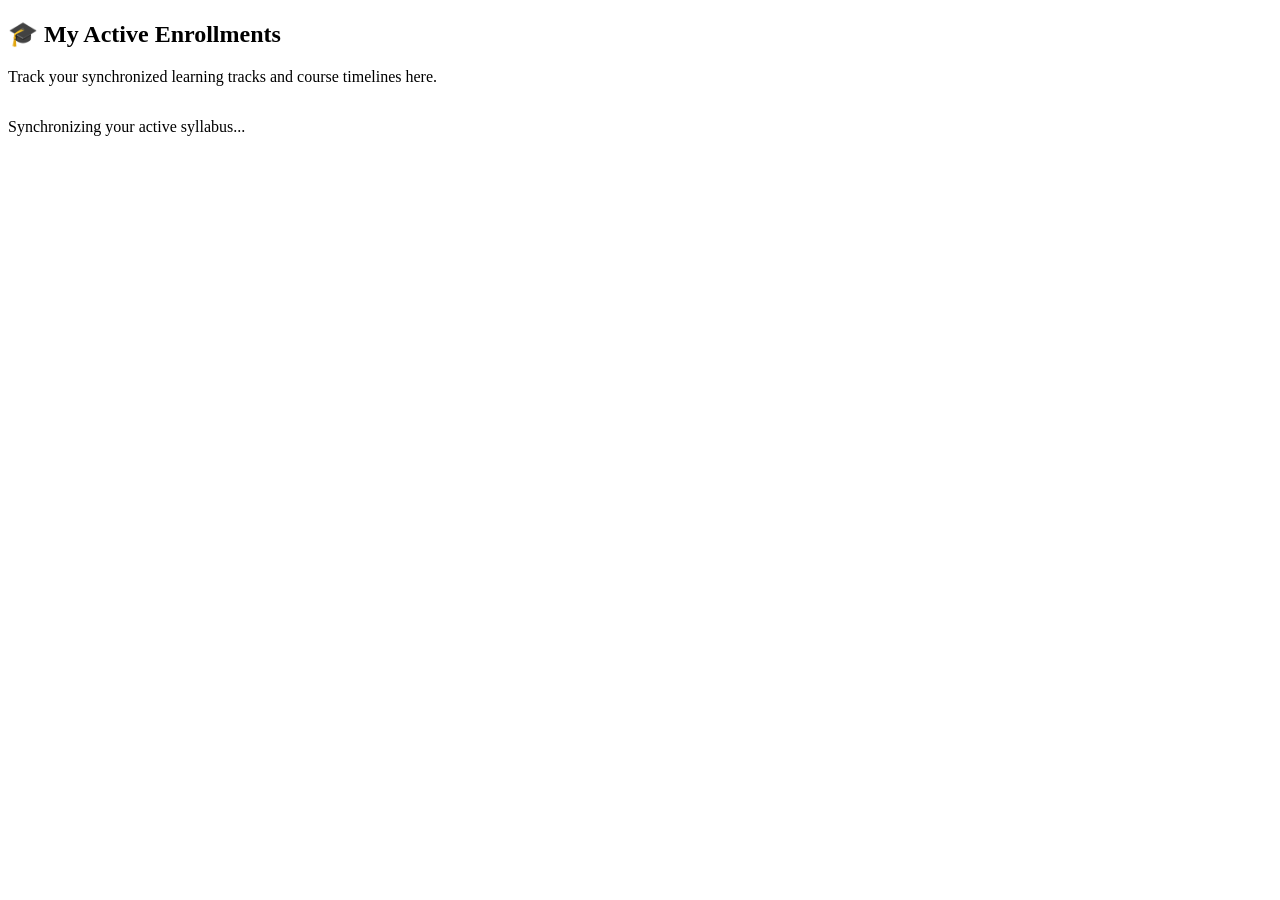
<file: enrollment.html>
<!DOCTYPE html>
<html lang="en">

<head>
    <meta charset="UTF-8">
    <meta name="viewport" content="width=device-width, initial-scale=1.0">
    <title>enrollments</title>
    <style>
        /* Core Cards Grid Layout */
        .course-cards-grid {
            display: grid;
            grid-template-columns: repeat(auto-fill, minmax(300px, 1fr));
            gap: 2rem;
            padding: 1rem 0;
            width: 100%;
        }

        /* Individual Card Sizing Layouts */
        .course-card-node {
            background: #ffffff;
            border-radius: 1rem;
            overflow: hidden;
            box-shadow: 0 10px 25px rgba(0, 0, 0, 0.05);
            display: flex;
            flex-direction: column;
            transition: transform 0.2s ease, box-shadow 0.2s ease;
            border: 1px solid rgba(2, 14, 46, 0.08);
        }

        .course-card-node:hover {
            transform: translateY(-5px);
            box-shadow: 0 15px 35px rgba(2, 14, 46, 0.1);
        }

        /* Card Image Sizing Frame (Prevents giant images like in image_cb219c.png) */
        .card-image-canvas {
            position: relative;
            width: 100%;
            height: 180px;
            /* Locked height */
            overflow: hidden;
        }

        .card-image-canvas img {
            width: 100%;
            height: 100%;
            object-fit: cover;
            /* Crops image cleanly inside the frame */
        }

        /* Academic Badge Positioning */
        .card-academic-badge {
            position: absolute;
            top: 1rem;
            right: 1rem;
            background: rgba(2, 14, 46, 0.6);
            backdrop-filter: blur(4px);
            color: #ffffff;
            padding: 0.35rem 0.75rem;
            border-radius: 0.5rem;
            font-size: 0.8rem;
            font-weight: 600;
        }

        /* Details Padding Block */
        .card-details-context {
            padding: 1.5rem;
            display: flex;
            flex-direction: column;
            gap: 0.5rem;
            flex-grow: 1;
        }

        .card-course-code {
            font-size: 0.85rem;
            font-weight: 700;
            color: #f5c340;
            /* Accent gold color */
            text-transform: uppercase;
        }

        .card-course-title {
            font-size: 1.25rem;
            font-weight: 700;
            color: #020e2e;
            margin: 0;
        }

        .card-lecturer-row {
            display: flex;
            align-items: center;
            gap: 0.5rem;
            font-size: 0.9rem;
            color: #555555;
            margin-top: 0.5rem;
        }

        /* Action Bar Button Style */
        .card-action-bar {
            padding: 0 1.5rem 1.5rem 1.5rem;
        }

        .btn-card-drop {
            width: 100%;
            padding: 0.8rem;
            background: #ff4d4d;
            color: #ffffff;
            border: none;
            border-radius: 0.5rem;
            font-size: 0.95rem;
            font-weight: 600;
            cursor: pointer;
            display: flex;
            align-items: center;
            justify-content: center;
            gap: 0.5rem;
            transition: background 0.2s ease;
        }

        .btn-card-drop:hover {
            background: #e03e3e;
        }
    </style>
</head>

<body>
    <!-- MY ENROLLMENTS VIEW CONTAINER -->
    <div class="catalog-workspace">
        <div class="panel-header-block">
            <h2 class="panel-title-text">🎓 My Active Enrollments</h2>
            <p class="panel-subtitle-text">Track your synchronized learning tracks and course timelines here.</p>
        </div>

        <!-- The enrolled cards mount directly here -->
        <div id="my-enrollments-grid" class="course-cards-grid">
            <div class="catalog-loader">Synchronizing your active syllabus...</div>
        </div>
    </div>

</body>

</html>
</file>
